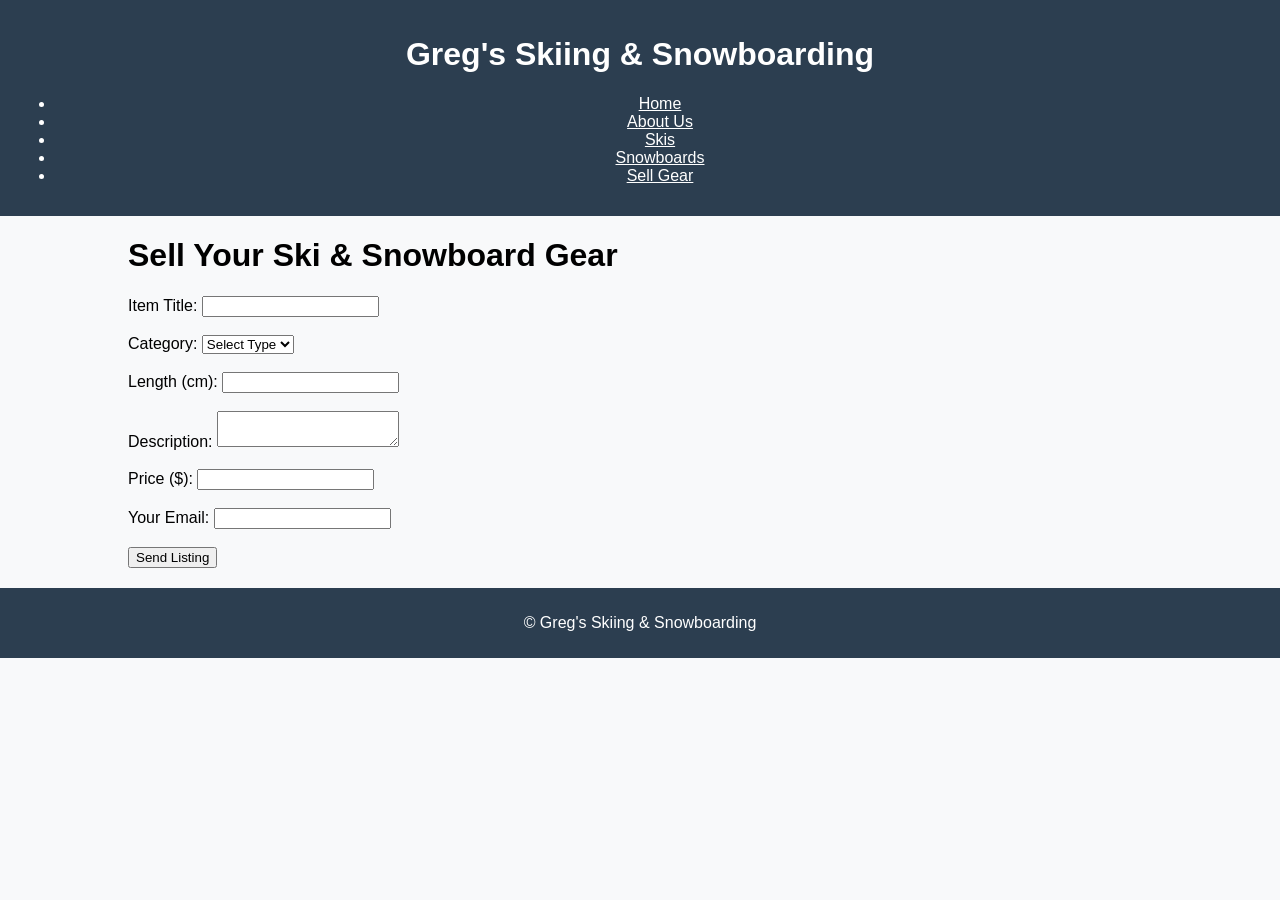
<file: sellgear.html>
<!DOCTYPE html>
<html lang="en">
<head>
    <meta charset="UTF-8">
    <meta name="viewport" content="width=device-width, initial-scale=1.0">
    <title>Greg's Skiing &amp; Snowboarding - Sell Gear</title>
    <link rel="stylesheet" href="styles.css">
</head>
<script src="script.js"></script>
<body>
    <header>
        <h1>Greg's Skiing &amp; Snowboarding</h1>
        <nav>
            <ul>
                <li><a href="index.html">Home</a></li>
                <li><a href="aboutus.html">About Us</a></li>
                <li><a href="skis.html">Skis</a></li>
                <li><a href="snowboards.html">Snowboards</a></li>
                <li><a href="sellgear.html">Sell Gear</a></li>
            </ul>
        </nav>
    </header>

    <div class="container">
        <h1>Sell Your Ski & Snowboard Gear</h1>
        <form action="mailto:wilsong@cbchs.org" method="post" enctype="text/plain" id="sellForm">
            <label for="title">Item Title:</label>
            <input type="text" name="Item Title" id="title" required><br><br>

            <label for="category">Category:</label>
            <select name="Category" id="category" required>
                <option value="">Select Type</option>
                <option value="Ski">Ski</option>
                <option value="Snowboard">Snowboard</option>
            </select><br><br>

            <label for="length">Length (cm):</label>
            <input type="number" name="Length" id="length" required><br><br>

            <label for="description">Description:</label>
            <textarea name="Description" id="description" required></textarea><br><br>

            <label for="price">Price ($):</label>
            <input type="number" name="Price" id="price" required><br><br>

            <label for="email">Your Email:</label>
            <input type="email" name="Email" id="email" required><br><br>

            <input type="submit" value="Send Listing">
        </form>
    </div>

    <footer>
        <p>&copy; Greg's Skiing &amp; Snowboarding</p>
    </footer>
</body>
</html>
</file>
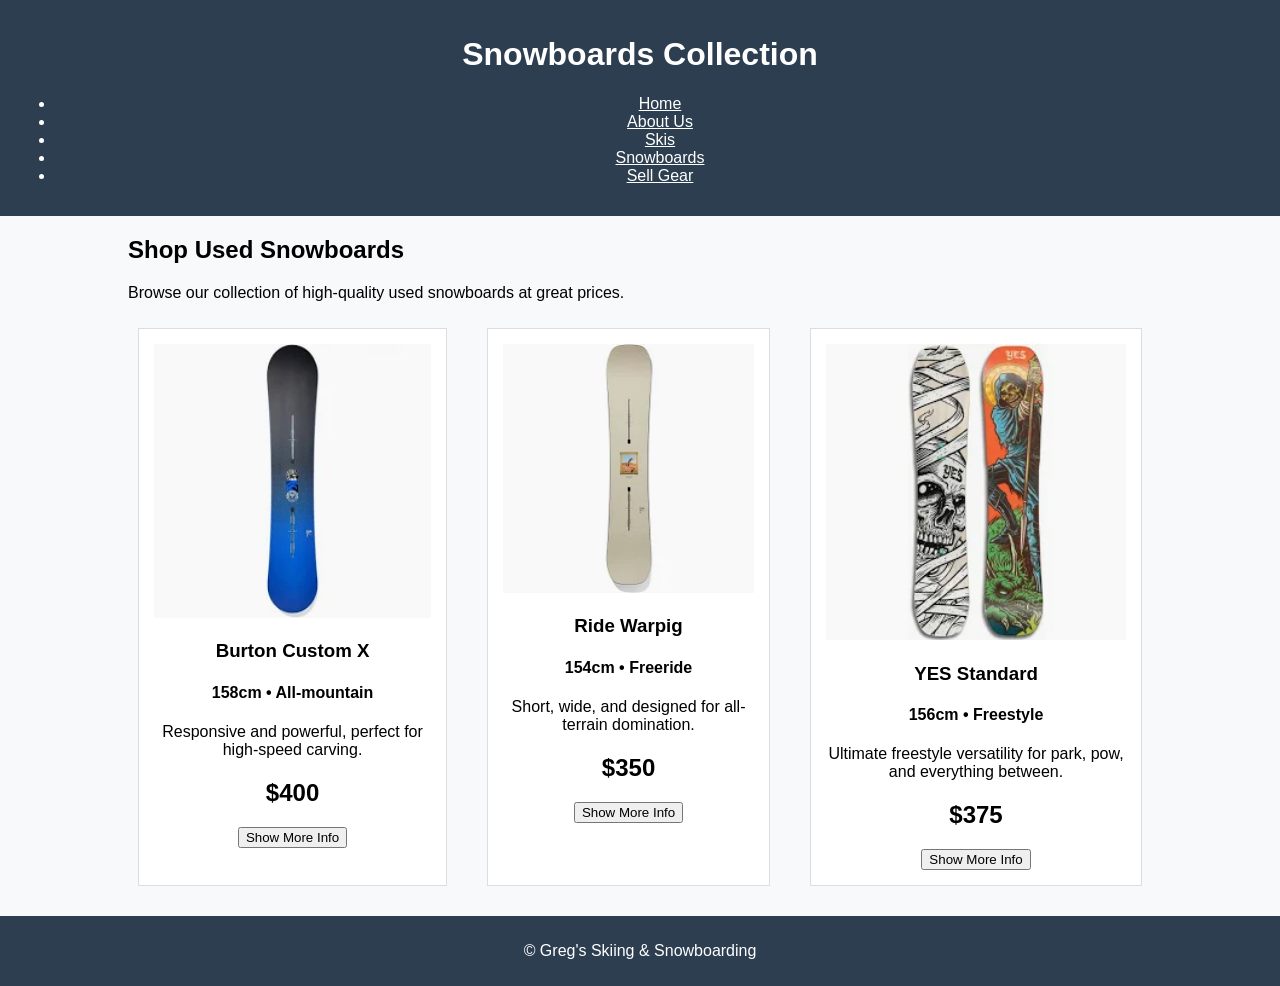
<file: snowboards.html>
<!DOCTYPE html>
<html lang="en">
<head>
    <meta charset="UTF-8">
    <meta name="viewport" content="width=device-width, initial-scale=1.0">
    <title>Greg's Skiing & Snowboarding - Snowboards</title>
    <!--
            Skiing & Snowboarding Gear For You - Snowboards
            Filename: snowboards.html

            Author: Greg Wilson
            Date: 4/25/2025
    -->
    <link rel="stylesheet" href="styles.css">
</head>
<script src="script.js"></script>
<body>
    <header>
        <h1>Snowboards Collection</h1>
        <nav>
            <ul>
                <li><a href="index.html">Home</a></li>
                <li><a href="aboutus.html">About Us</a></li>
                <li><a href="skis.html">Skis</a></li>
                <li><a href="snowboards.html">Snowboards</a></li>
                <li><a href="sellgear.html">Sell Gear</a></li>
            </ul>
        </nav>
    </header>

    <div class="container">
        <h2>Shop Used Snowboards</h2>
        <p>Browse our collection of high-quality used snowboards at great prices.</p>

        <div class="product-list">
            <div class="product">
                <img src="images/shopping.webp" alt="Blue Black Gradient Snowboard">
                <h3>Burton Custom X</h3>
                <h4>158cm &#x2022; All-mountain</h4>
                <p>Responsive and powerful, perfect for high-speed carving.</p>
                <h2>$400</h2>
                <button class="toggle-info">Show More Info</button>
                <div class="extra-info" style="display: none;">
                    <p>Built with carbon highlights and a precision camber for aggressive riders who want ultimate control and snap.</p>
                </div>
            </div>

            <div class="product">
                <img src="images/shopping (2).webp" alt="Beige Minimalist Snowboard">
                <h3>Ride Warpig</h3>
                <h4>154cm &#x2022; Freeride</h4>
                <p>Short, wide, and designed for all-terrain domination.</p>
                <h2>$350</h2>
                <button class="toggle-info">Show More Info</button>
                <div class="extra-info" style="display: none;">
                    <p>Features a directional shape and rocker profile that excels in powder and hardpack alike. Compact yet powerful.</p>
                </div>
            </div>

            <div class="product">
                <img src="images/shopping (1).webp" alt="Colorful Grim Reaper Snowboard">
                <h3>YES Standard</h3>
                <h4>156cm &#x2022; Freestyle</h4>
                <p>Ultimate freestyle versatility for park, pow, and everything between.</p>
                <h2>$375</h2>
                <button class="toggle-info">Show More Info</button>
                <div class="extra-info" style="display: none;">
                    <p>MidBite technology enhances edge hold and response without sacrificing float in powder or fun in the park.</p>
                </div>
            </div>
        </div>
    </div>

    

    <footer>
        <p>&copy; Greg's Skiing &amp; Snowboarding</p>
    </footer>
</body>
</html>
</file>
<file: styles.css>
/* 
   Basic Styles for each page
*/

body {
    font-family: Arial, sans-serif; 
    margin: 0; 
    padding: 0; 
    background: #f8f9fa; 
}

/* 
    Header Styles
*/

header {
    background: #2c3e50; 
    color: white; 
    padding: 15px; 
    text-align: center; }

/* 
    Container Class
*/

.container {
    width: 80%; 
    margin: 20px auto; 
}

/* 
    Product Card Styles
*/

.product {
    border: 1px solid #ddd; 
    padding: 15px; 
    margin: 10px; 
    background: white; 
    text-align: center; 
    max-width: 300px; 
}

/* 
    Product Image Styles
*/

.product img {
    width: 100%; }

/* 
    Link Styles
*/

a {
    color: white; 
}

/* 
    Home Page Image Cards
*/

.home-page {
    padding: 15px;
    background: white;
    text-align: center;
    max-width: 400px; 
}

/* 
    Product List Flexbox Layout
*/

.product-list {
    display: flex; 
    justify-content: center; 
    gap: 20px; 
}

/* 
    Home Page Images
*/

.home-page img {
    width: 300px; 
    height: 200px; 
    object-fit: cover; 
    border-radius: 10px; 
}

/* 
    Testimonials Section
*/

.testimonials {
    background: #e9ecef; 
    padding: 30px; 
    margin-top: 40px; 
    border-radius: 10px; 
    text-align: center; 
}

/* 
    Testimonials Header
*/

.testimonials h2 {
    color: #2c3e50;
    margin-bottom: 20px; 
}

/* 
    Individual Testimonial
*/

.testimonial {
    margin: 20px auto;
    max-width: 600px;
    font-style: italic;
    color: #555;
}

/* 
    Testimonial Author
*/

.testimonial cite {
    display: block; 
    margin-top: 10px; 
    font-weight: bold;
    color: #2c3e50;
}

/* 
    Contact Form Section
*/

.contact-form {
    background: white; 
    padding: 20px; 
    margin-top: 20px; 
}

/* 
    Footer Styles
*/

footer {
    text-align: center; 
    padding: 10px; 
    background: #2c3e50; 
    color: white; 
    margin-top: 20px; 
}
</file>
